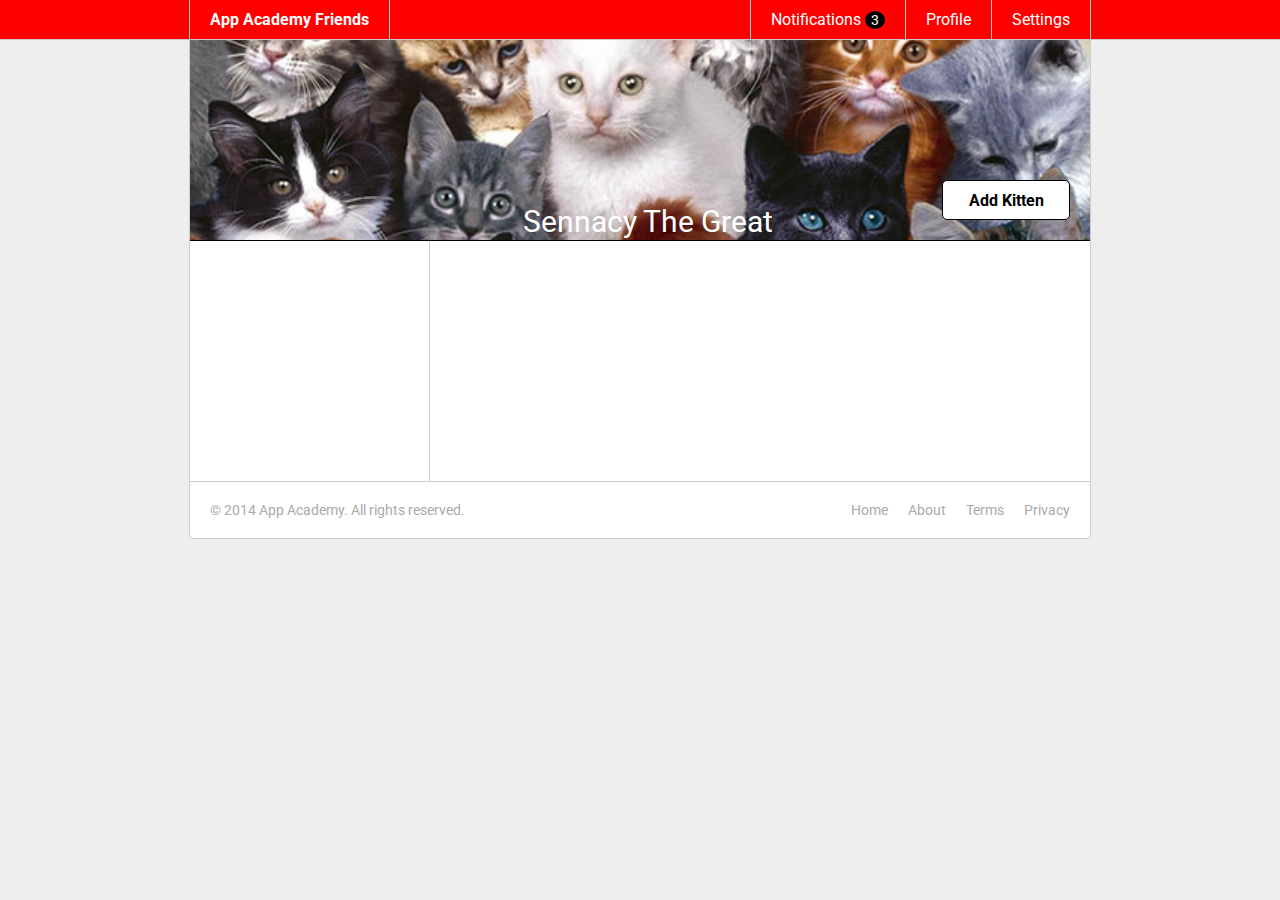
<file: skeleton/05-cats.html>
<!DOCTYPE html>
<html>
<head>
  <meta charset="utf-8">
  <title>App Academy Friends | PHASE 4: Footer</title>
  <link rel="stylesheet" href="http://fonts.googleapis.com/css?family=Roboto:300,400,700" type="text/css">
  <link rel="stylesheet" href="css/00-reset.css" type="text/css">
  <link rel="stylesheet" href="css/01-header.css" type="text/css">
  <link rel="stylesheet" href="css/02-notifications.css" type="text/css">
  <link rel="stylesheet" href="css/03-layout.css" type="text/css">
  <link rel="stylesheet" href="css/04-footer.css" type="text/css">
  <link rel="stylesheet" href="css/05-cats.css" type="text/css">
</head>
<body>

  <header class="header">
    <nav class="header-nav">

      <h1 class="header-logo">
        <a href="#">App Academy Friends</a>
      </h1>

      <ul class="header-list">
        <li>
          <a href="#">Notifications <strong class="badge">3</strong></a>
          <ul class="header-notifications">
            <li><a href="#">Constance likes your photo.</a></li>
            <li><a href="#">Tommy left you a comment.</a></li>
            <li><a href="#">Jonathan is now following you.</a></li>
          </ul>
        </li>
        <li><a href="#">Profile</a></li>
        <li><a href="#">Settings</a></li>
      </ul>

    </nav>
  </header>
  
  <main class="content">
    <header class="content-header">
      <h1>Sennacy The Great</h1>
      <button type="button" name="button">Add Kitten</button>
    </header>
    <section class="content-sidebar">

    </section>
    <section class="content-main">

    </section>
  </main>

  <footer class="footer">

    <small class="footer-copy">
      &copy; 2014 App Academy. All rights reserved.
    </small>

    <ul class="footer-links">
      <li><a href="#">Home</a></li>
      <li><a href="#">About</a></li>
      <li><a href="#">Terms</a></li>
      <li><a href="#">Privacy</a></li>
    </ul>

  </footer>

</body>
</html>
</file>
<file: skeleton/css/01-header.css>
/* PHASE 1: Header */

body {
  font-family: "Roboto", sans-serif;
  font-size: 16px;
  font-weight: 400;
  background: #eee;
}

.header {
  background: #f00;
  color: #fff;
  border-bottom: 1px solid #ccc;
}

.header a {
  display: block;
  padding: 10px 20px;
}

.header-nav {
  display: flex;
  justify-content: space-between;
  margin: 0 auto;
  width: 900px;
  border-left: 1px solid #ccc;
  border-right: 1px solid #ccc;
}

.header-logo {
  border-right: 1px solid #ccc;
  font-weight: 700;
}

.header-logo:hover {
  background: #000;
}

.header-list {
  display: flex;
}

.header-list > li {
  border-left: 1px solid #ccc;
}

.header-list > li:hover {
  background: #000;
}
</file>
<file: skeleton/css/02-notifications.css>
/* PHASE 2: Notifications */

.badge {
  display: inline;
  font-size: 14px;
  padding: 1px 6px;
  background: #000;
  border-radius: 50%;
}

li:hover .badge {
  background: #f00;
}

.header {
  position: relative;
  z-index: 1;
}

.header-list > li {
  position: relative;
}

.header-notifications {
  display: none;
  position: absolute;
  left: -1px;
  font-size: 14px;
  white-space: nowrap;
  background: #fff;
  border-left: 1px solid #ccc;
  border-right: 1px solid #ccc;
  border-bottom: 1px solid #ccc;
  border-bottom-left-radius: 5px;
  border-bottom-right-radius: 5px;
  overflow: hidden;
}

li:hover .header-notifications {
  display: block;
}

.header-notifications > li {
  border-top: 1px solid #ccc;
  color: #000;
}

.header-notifications > li:hover {
  background: #eee;
}
</file>
<file: skeleton/css/03-layout.css>
/* PHASE 3: Layout */

.content {
  display: flex;
  flex-wrap: wrap;
  margin: 0 auto;
  background: #fff;
  width: 900px;
  border: 1px solid #ccc;
  border-top: 0;
}

.content-sidebar {
  width: 200px;
  min-height: 200px;
  padding: 20px;
  padding-right: 19px;
  border-right: 1px solid #ccc;
}

.content-main {
  width: 620px;
  min-height: 200px;
  padding: 20px;
}
</file>
<file: skeleton/css/04-footer.css>
/* PHASE 4: Footer */

.footer {
  display: flex;
  justify-content: space-between;
  width: 900px;
  margin: 0 auto 50px auto;
  background: #fff;
  color: #aaa;
  font-size: 14px;
  border: 1px solid #ccc;
  border-top: 0;
  border-bottom-left-radius: 5px;
  border-bottom-right-radius: 5px;
}

.footer-copy {
  display: block;
  padding: 20px;
}

.footer-links {
  display: flex;
  padding: 20px;
}

.footer-links > li {
  padding: 0 0 0 20px;
}

.footer a:hover {
  color: #000;
}
</file>
<file: skeleton/css/05-cats.css>
/* PHASE 5: Cats */
.content-header {
  position: relative;
  border-bottom: 1px solid black;
  background-size: cover;
  height: 200px;
  width: 100%;
  background-image: url(../images/cats.jpg);
}

.content-header h1 {
  position: absolute;
  color: white;
  font-size: 30px;
  /* margin: auto; */
  left: 37%;
  top: 82%;
}
.content-header button {
  position: absolute;
  bottom: 20px;
  right: 20px;
  background-color: #fff;
  border-radius: 5px;
  width: 126px;
  height: 38px;
  font-weight: bold;
  border: 1px solid black;
  text-align: center;
}
.content-header button:hover {
  background-color: #eee;
}
</file>
